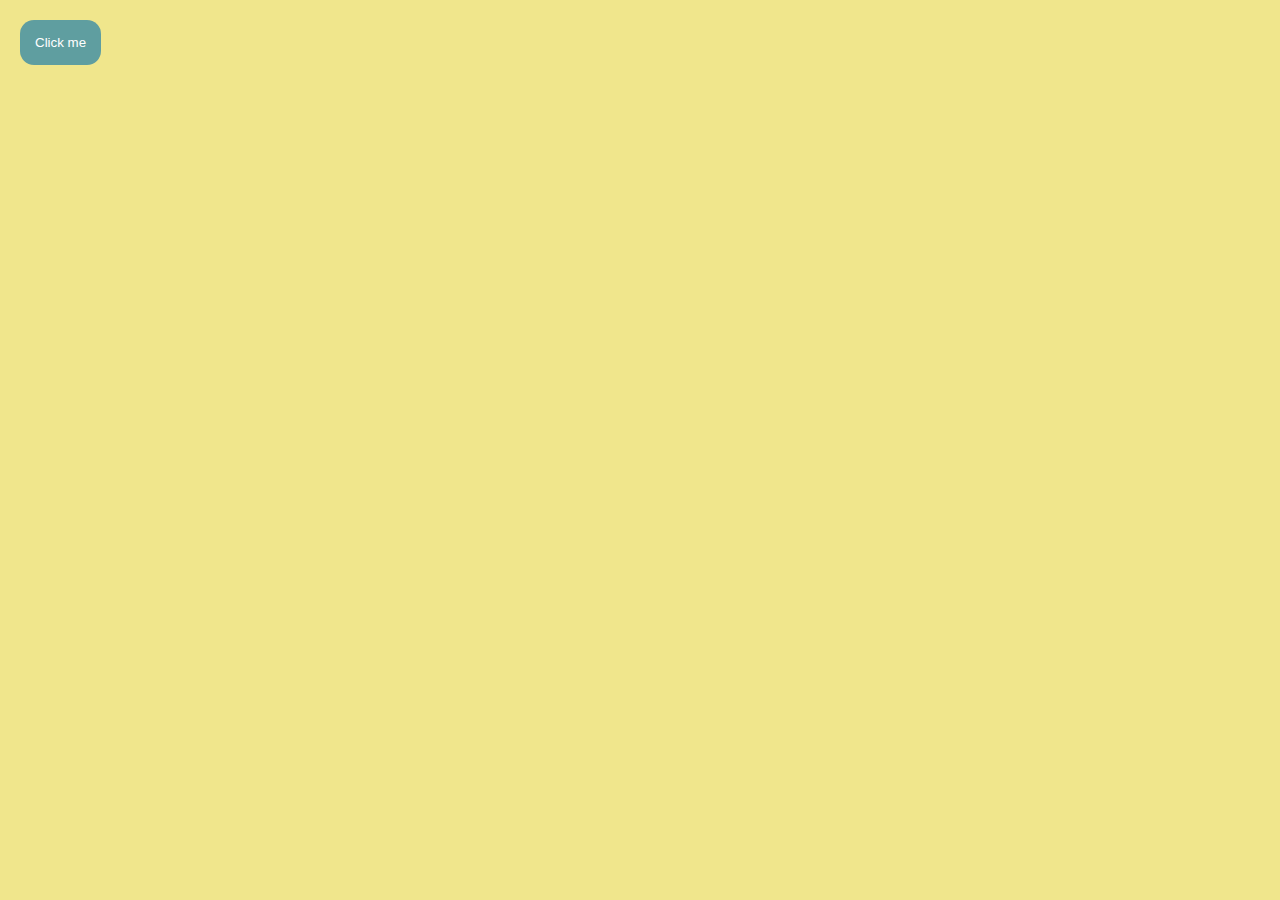
<file: Popup Message/Method 1/index.html>
<!DOCTYPE html>
<html lang="en">
<head>
    <meta charset="UTF-8">
    <meta name="viewport" content="width=device-width, initial-scale=1.0">
    <title>Popup Message</title>
    <link rel="stylesheet" href="style.css">
    <script src="script.js" defer></script>
</head>
<body>
   <div class="main-container">
    <div class="overlay"></div>
    <button>Click me</button>
    <div class="card">
        <div class="closeIcon">&times;</div>
        <h1>Welcome aboard!</h1>
    </div>
   </div>
</body>
</html>
</file>
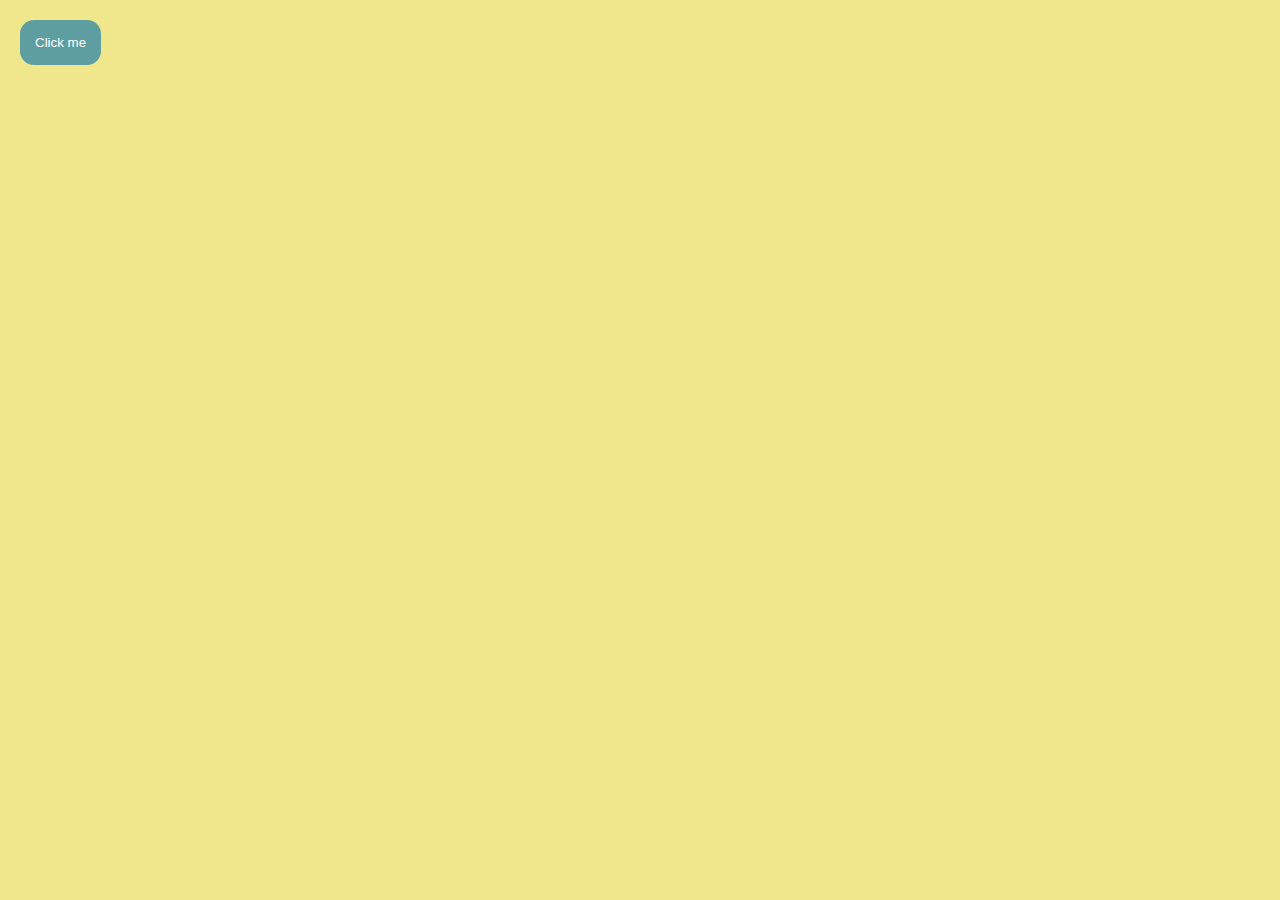
<file: Popup Message/Method 2/index.html>
<!DOCTYPE html>
<html lang="en">
<head>
    <meta charset="UTF-8">
    <meta name="viewport" content="width=device-width, initial-scale=1.0">
    <title>Popup Message</title>
    <link rel="stylesheet" href="style.css">
    <script src="script.js" defer></script>
</head>
<body>
   <div class="main-container">
    <button>Click me</button>
    <div class="card">
        <div class="closeIcon">&times;</div>
        <h1>Welcome aboard!</h1>
    </div>
   </div>
</body>
</html>
</file>
<file: Popup Message/Method 1/style.css>
*{
    margin: 0;
    padding: 0;
    box-sizing: border-box;
    font-family: 'Poppins', sans-serif;
}

body{
    background-color: khaki;
}

.card{
    background-color: aliceblue;
    width: 500px;
    height: 300px;
    border-radius: 20px;

    display: flex;
    align-items: center;
    justify-content: center;
    box-shadow: 0px 3px 10px 2px rgba(0, 0, 0, 0.3);

    /* 1) To center using postion and not flex */
    position: fixed;
    /* inset: 0;
    margin: auto; */

    top: 10px;
    left: 10px;

    transform: translate(-50%, -50%) scale(0);
    transition: all 0.3s ease-in-out;
}

.open .card{
    transform: translate(-50%, -50%) scale(1);
    top: 50%;
    left: 50%;
}

.closeIcon{
    position: absolute;
    top: 10px;
    right: 15px;
    font-size: 30px;
    cursor: pointer;
}

button{
    border: none;
    padding: 15px;
    background-color: cadetblue;
    color: white;
    border-radius: 14px;
    margin: 20px;
    cursor: pointer;
}

.overlay{
    background-color: rgba(0, 0, 0, 0.4);
    position: fixed;
    inset: 0;
    display: none;
}

.open .overlay{
    display: block;
}
</file>
<file: Popup Message/Method 2/style.css>
*{
    margin: 0;
    padding: 0;
    box-sizing: border-box;
    font-family: 'Poppins', sans-serif;
}

body{
    background-color: khaki;
}

.main-container{
    position: fixed;
    inset: 0;
}

.main-container.open{
    background-color: rgba(0, 0, 0, 0.3);
}

.card{
    background-color: aliceblue;
    width: 500px;
    height: 300px;
    border-radius: 20px;

    display: flex;
    align-items: center;
    justify-content: center;
    box-shadow: 0px 3px 10px 2px rgba(0, 0, 0, 0.3);

    /* 1) To center using postion and not flex */
    position: fixed;
    /* inset: 0;
    margin: auto; */

    top: 10px;
    left: 10px;

    transform: translate(-50%, -50%) scale(0);
    transition: all 0.3s ease-in-out;
}

.open .card{
    transform: translate(-50%, -50%) scale(1);
    top: 50%;
    left: 50%;
}

.closeIcon{
    position: absolute;
    top: 10px;
    right: 15px;
    font-size: 30px;
    cursor: pointer;
}

button{
    border: none;
    padding: 15px;
    background-color: cadetblue;
    color: white;
    border-radius: 14px;
    margin: 20px;
    cursor: pointer;
}
</file>
